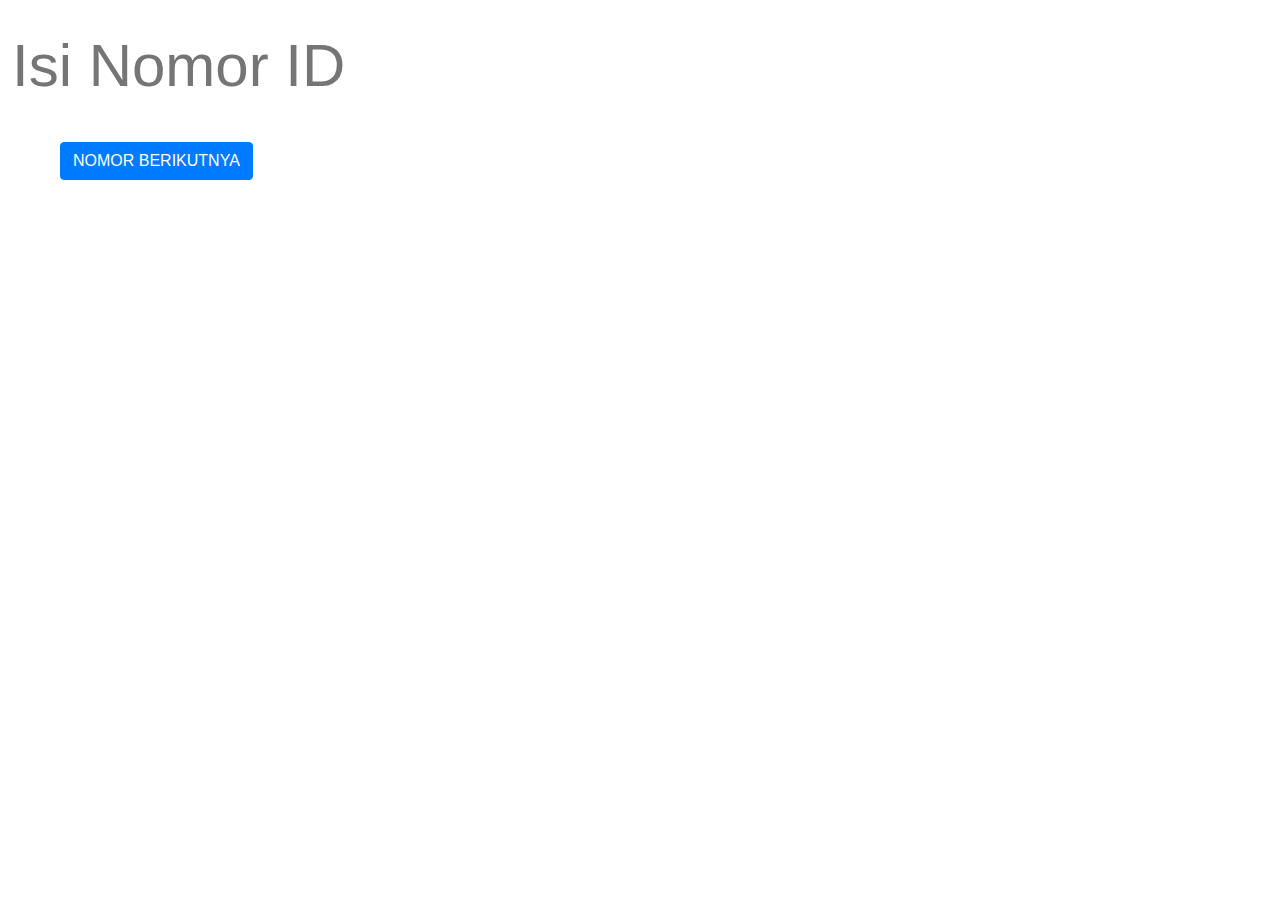
<file: test/index.html>
<!doctype html>
<html lang="en">
  <head>
    <!-- Required meta tags -->
    <meta charset="utf-8">
    <meta name="viewport" content="width=device-width, initial-scale=1, shrink-to-fit=no">
	<title>Iseng Aja :)</title>
	<link rel="stylesheet" href="https://stackpath.bootstrapcdn.com/bootstrap/4.3.1/css/bootstrap.min.css" integrity="sha384-ggOyR0iXCbMQv3Xipma34MD+dH/1fQ784/j6cY/iJTQUOhcWr7x9JvoRxT2MZw1T" crossorigin="anonymous">
	<link rel="stylesheet" href="/test/style.css">
    <link rel="icon" href="https://github.githubassets.com/favicon.ico" type="image/x-icon" />
    <link rel="shortcut icon" href="https://github.githubassets.com/favicon.ico" type="image/x-icon" />
	<script src="https://code.jquery.com/jquery-3.3.1.slim.min.js" integrity="sha384-q8i/X+965DzO0rT7abK41JStQIAqVgRVzpbzo5smXKp4YfRvH+8abtTE1Pi6jizo" crossorigin="anonymous"></script>
<script src="https://cdnjs.cloudflare.com/ajax/libs/popper.js/1.14.7/umd/popper.min.js" integrity="sha384-UO2eT0CpHqdSJQ6hJty5KVphtPhzWj9WO1clHTMGa3JDZwrnQq4sF86dIHNDz0W1" crossorigin="anonymous"></script>
<script src="https://stackpath.bootstrapcdn.com/bootstrap/4.3.1/js/bootstrap.min.js" integrity="sha384-JjSmVgyd0p3pXB1rRibZUAYoIIy6OrQ6VrjIEaFf/nJGzIxFDsf4x0xIM+B07jRM" crossorigin="anonymous"></script>
</head>
<body>
	    <input type="text" id="myNumber" class="idnumb" value="" placeholder="Isi Nomor ID" />
    <div class="form-group">
        <div class="input-group">
            <div class="input-group-btn">
                <button id="up" class="btn btn-primary" onclick="up('10000000000')">NOMOR BERIKUTNYA</button>
            </div>
        </div>
    </div>
    <script src="/test/script.js" type="text/javascript"></script>
</body>
</html>
</file>
<file: test/style.css>
body, html {
	height: 100%;
	margin: 0;
}
.idnumb, input {
	width: 90%;
	position: relative center;
	margin-left: 10px;
	margin-top: 20px;
	font-size: 60px;
	background-color: #fff;
	border: 1px;
	border-color: #fff;

}
button {
	margin-left: 30px;
}

.form-group {
	width: 30%;
	margin: 30px;
	.glyphicon {
		color: $quantity-btn-color;
	}
}
</file>
